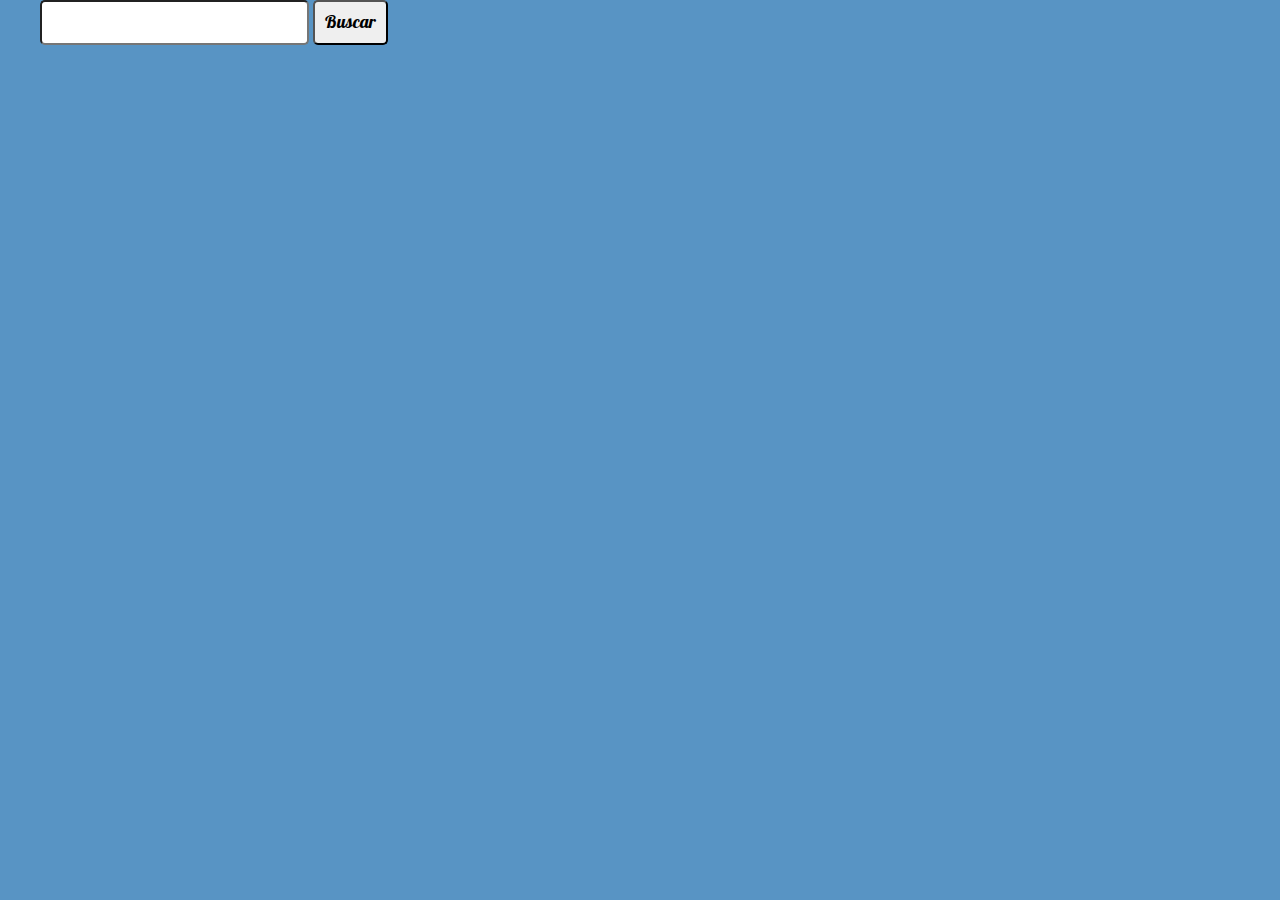
<file: Index.html>
<!DOCTYPE html>
<html lang="en">
<head>
    <meta charset="UTF-8">
    <meta name="viewport" content="width=device-width, initial-scale=1.0">
    <title>Document</title>
    <link rel="stylesheet" href="assets/normalize.css">
    <link rel="stylesheet" href="assets/estilo.css">

    <!--Fuentes esternas-->
    <link rel="preconnect" href="https://fonts.googleapis.com">
<link rel="preconnect" href="https://fonts.gstatic.com" crossorigin>
<link href="https://fonts.googleapis.com/css2?family=Lobster&display=swap" rel="stylesheet">
</head>
<body>
    <div class="contenedor buscar">
    <form class="formulario">
        <input type="text" >
        <button type="submit">Buscar</button>
    </form>
    </div>
        
</form> 

    <div class="contenedor principal">
        <div class="tarjeta ">
            
        </div>
    </div>
    

    <script src="assets/app.js"></script>
</body>
</html>
</file>
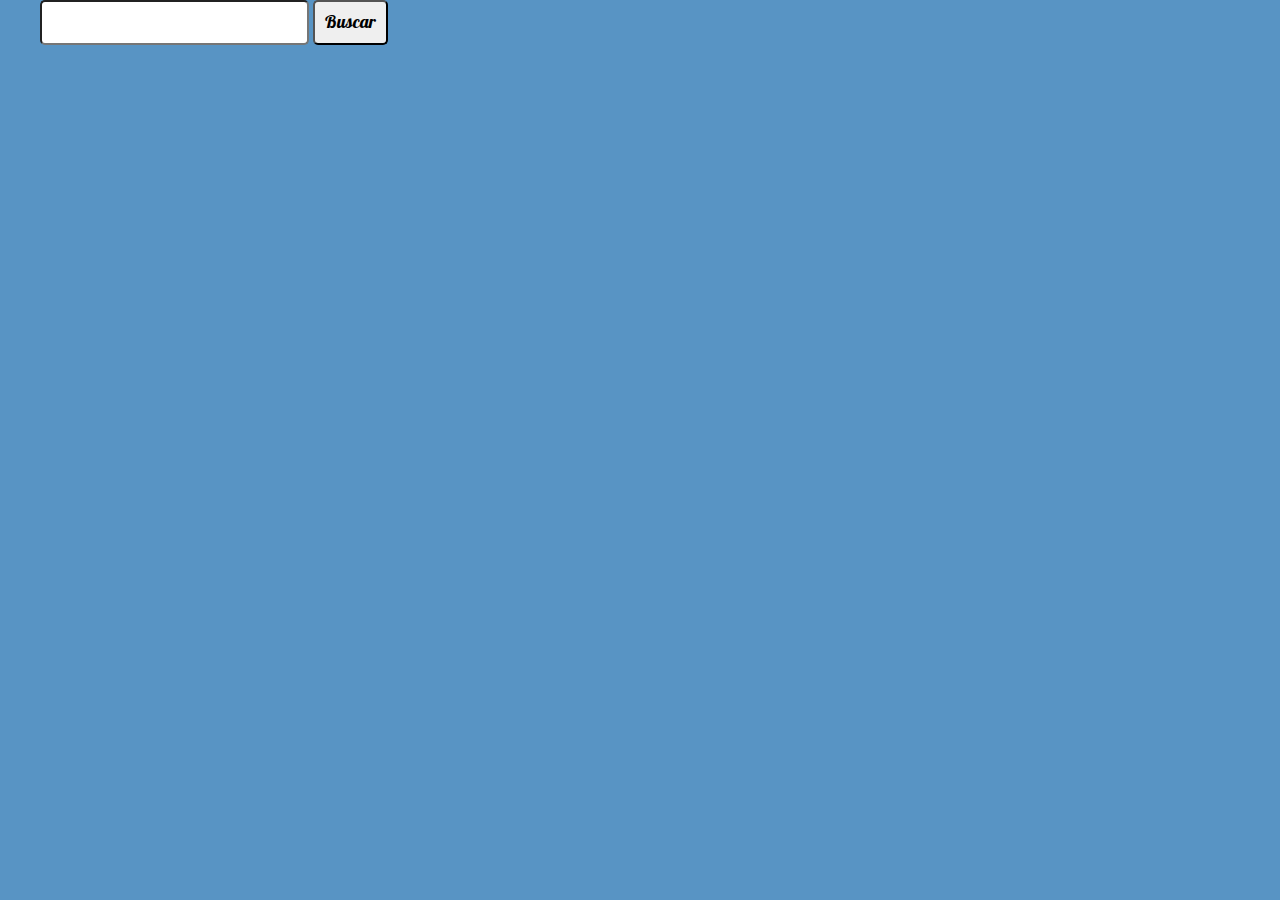
<file: index.html>
<!DOCTYPE html>
<html lang="en">
<head>
    <meta charset="UTF-8">
    <meta name="viewport" content="width=device-width, initial-scale=1.0">
    <title>Document</title>
    <link rel="stylesheet" href="assets/normalize.css">
    <link rel="stylesheet" href="assets/estilo.css">

    <!--Fuentes esternas-->
    <link rel="preconnect" href="https://fonts.googleapis.com">
<link rel="preconnect" href="https://fonts.gstatic.com" crossorigin>
<link href="https://fonts.googleapis.com/css2?family=Lobster&display=swap" rel="stylesheet">
</head>
<body>
    <div class="contenedor buscar">
    <form class="formulario">
        <input type="text" >
        <button type="submit">Buscar</button>
    </form>
    </div>
        
</form> 

    <div class="contenedor principal">
        <div class="tarjeta ">
            
        </div>
    </div>
    

    <script src="assets/app.js"></script>
</body>
</html>
</file>
<file: assets/estilo.css>
:root {
    --fondo:#5894C4;
    --fondo-card:#FFFFFF;
    --fuente: 'Lobster', sans-serif;
    --fuente-secundaria: 'Hedvig Letters Serif', serif;
}

html {
    font-size: 62.5%; 
}

img {
    width: 100%;
    height: auto;
}

body {
    font-size: 1.8rem; 
    background-color: var(--fondo);
    font-family: var(--fuente);
}

.contenedor {
    margin: 0 auto;
    width: 95%;
    max-width: 120rem;
}

.tarjeta {
    display: grid;
    margin-top: 4rem;
    column-gap: 2rem;
    row-gap: 2rem;
    grid-template-columns: repeat(auto-fit, minmax(250px, 1fr));
}

.tarjeta div {
    background-color: var(--fondo-card);
    border-radius: 2rem;
    text-align: center;
    padding: 1rem;
    transition: transform 0.3s ease-in-out; 
}

.tarjeta div:hover {
    transform: translateY(-10px); 
}

.imagen, .pokemon__imagen {
    width: 100%;
    max-width: 20rem;
}

.titulo, .stat {
    text-transform: uppercase;
    font-size: 2rem;
    padding: 0.5rem;
    border-radius: 0.5rem;
}

.statsContainer {
    display: flex;
    gap: 2rem;
    flex-wrap: wrap;
}

.buscar input, .buscar button {
    max-width: 95%;
    padding: 1rem;
    margin-top: 1rem;
    border-radius: 0.5rem;
}

@media (min-width: 768px) {
    .buscar input, .buscar button {
        width: auto;
        margin-top: 0;
    }
}
</file>
